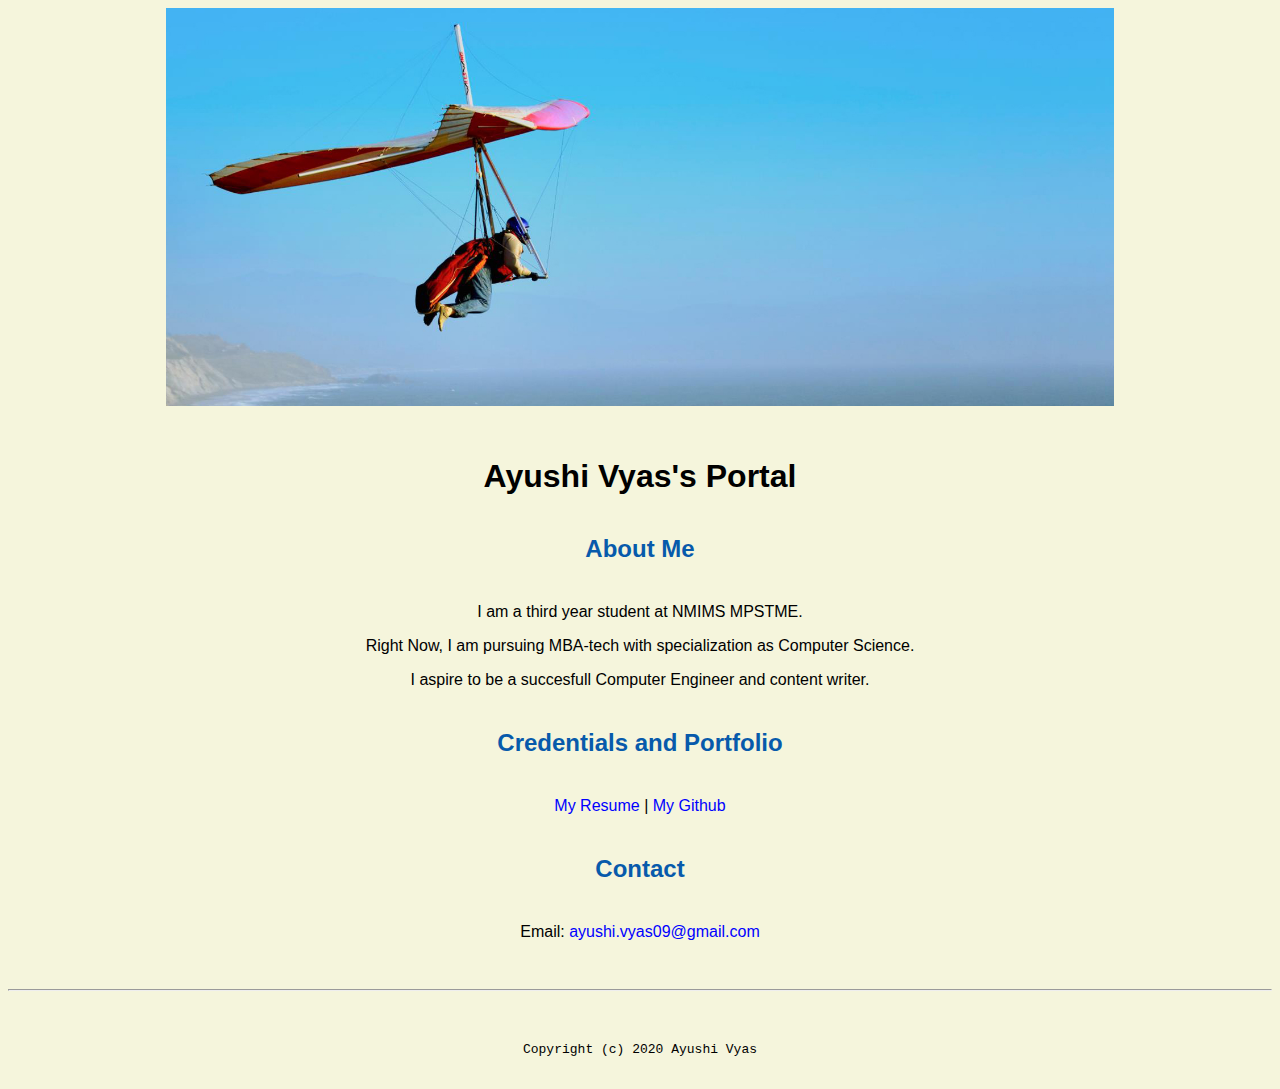
<file: index.html>
<!doctype html>

<!-- this is a comment for human! -->

<html lang="en">

  <header>
    <title>Ayushi Vyas's Portal</title>
    <link rel="stylesheet" href="css/master.css">
    <link rel="FaviconIcon" href="favicon.ico" type="image/x-icon">
    <link rel="shortcut" href="favicon.ico" type="image/x-icon">
    <meta name="viewport" content="width-device-width, initial-scale=1, shrink-to-fit=no">
    <meta name="name" content="Ayushi Vyas's Portal">
    <meta name="robots" content="noindex, nofollow">
  </header>

  <body>
    <img src="images/banner.jpg" width="75%" alt="banner">
    <h1>Ayushi Vyas's Portal</h1>
    <h2>About Me</h2>
    <p>I am a third year student at NMIMS MPSTME.</p>
    <p>Right Now, I am pursuing MBA-tech with specialization as Computer Science.</p>
    <p>I aspire to be a succesfull Computer Engineer and content writer.</p>
    <h2>Credentials and Portfolio</h2>

    <p><a href="resume.html">My Resume</a> | <a href="https://github.com/ayushiiv">My Github</a></p>
    <h2>Contact</h2>

    <p>Email: <a href="mailto:ayushi.vyas09@gmail.com">ayushi.vyas09@gmail.com</a></p>
  </body>

  <footer>
    <hr>
    <code>Copyright (c) 2020 Ayushi Vyas</code>
  </footer>

</html>
</file>
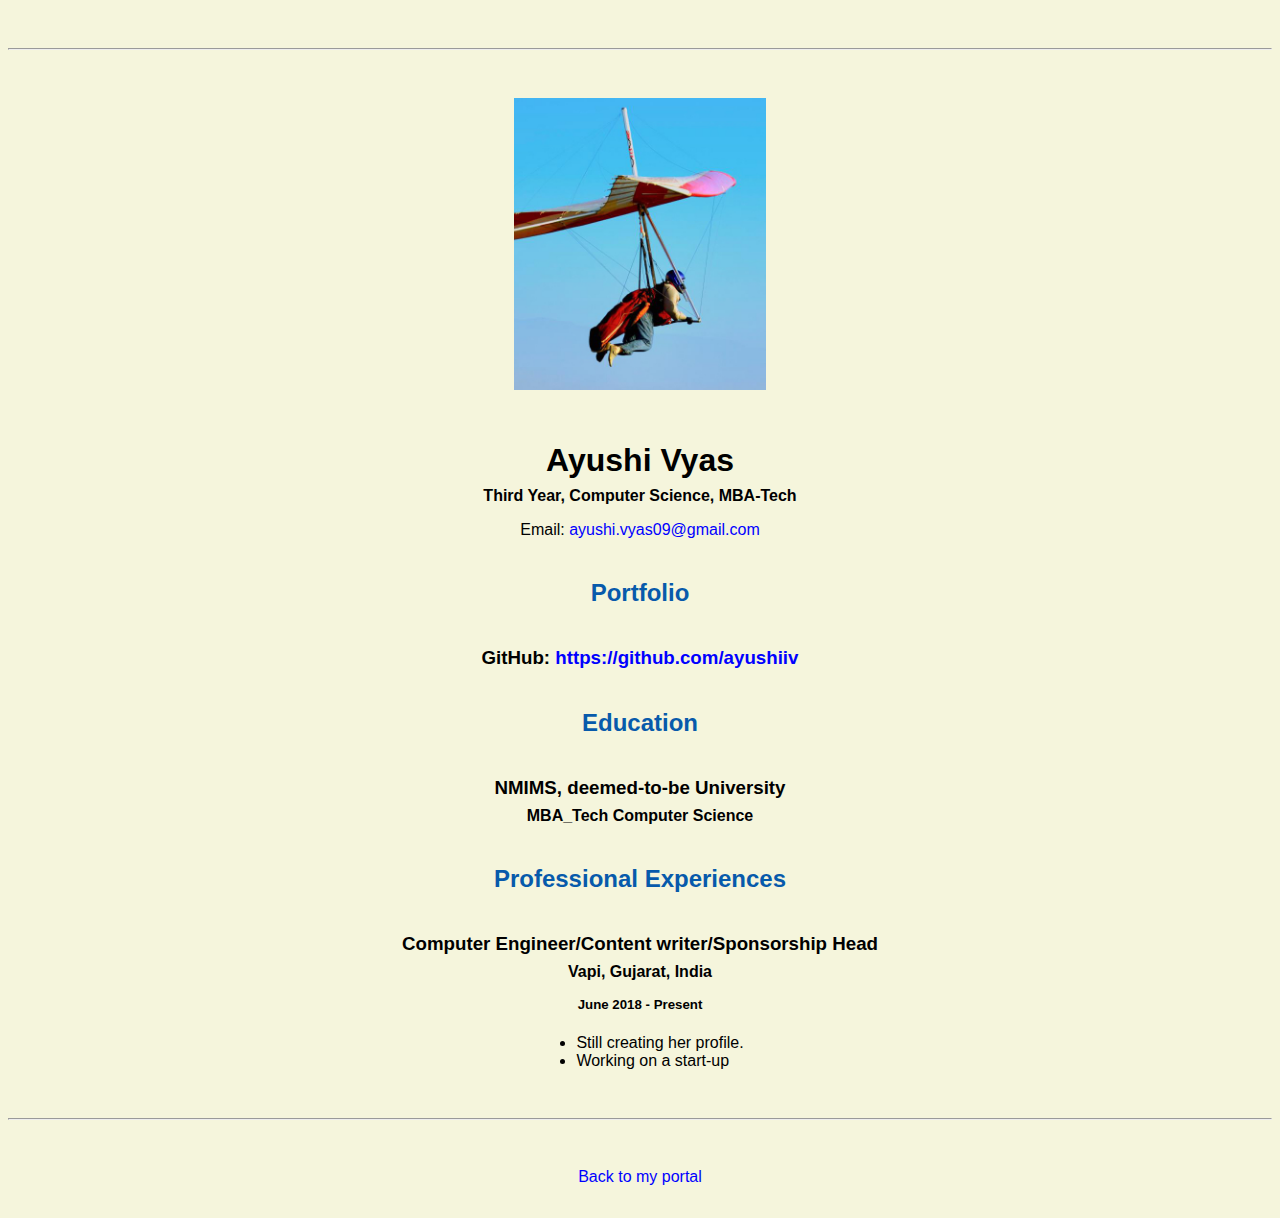
<file: resume.html>
<!doctype html>

<!-- this is a comment for human! -->

<html lang="en">

  <header>
    <title>Ayushi Vyas's Resume</title>
    <link rel="stylesheet" href="css/master.css">
    <link rel="FaviconIcon" href="favicon.ico" type="image/x-icon">
    <link rel="shortcut" href="favicon.ico" type="image/x-icon">
    <meta name="viewport" content="width-device-width, initial-scale=1, shrink-to-fit=no">
    <meta name="name" content="Ayushi Vyas's Portal">
    <meta name="robots" content="noindex, nofollow">
  </header>

  <body>
    <hr>

    <img src="images/headshot.jpg" alt="Ayushii's headshot" width="20%">

    <h1>Ayushi Vyas</h1>
    <h4>Third Year, Computer Science, MBA-Tech</h4>

    <p>Email: <a href="mailto:ayushi.vyas09@gmail.com" target="_blank">ayushi.vyas09@gmail.com</a></p>
    <!-- don't post physical address, personal phone number or other personal information on the web! -->

    <h2>Portfolio</h2>
      <h3>GitHub: <a href="https://github.com/ayushiiv" target="_blank">https://github.com/ayushiiv</a></h3>

    <h2>Education</h2>

    <h3>NMIMS, deemed-to-be University</h3>
    <h4>MBA_Tech Computer Science</h4>

    <h2>Professional Experiences</h2>

    <h3>Computer Engineer/Content writer/Sponsorship Head</h3>
    <h4>Vapi, Gujarat, India</h4>
    <h5>June 2018 - Present</h5>
      <ul>
        <li>Still creating her profile.</li>
        <li>Working on a start-up</li>
      </ul>

  </body>

  <footer>
  <hr>
  <p><a href="index.html">Back to my portal</a><p>
  </footer>

</html>
</file>
<file: css/master.css>
/* Cascading stylesheet for the website */

/* Text inside these asterisks and slashes are comments for human */

  a {
    color: blue;/* set the text color to blue here */
    text-decoration: none; /* This means we do not want hyperlinks to be underlined */
  }

  a:hover {
    color: red;/* set the text color to red here */
    text-decoration: none; /* This means we do not want hyperlinks to be underlined */
  }

  body {
    background-color: beige; /* set the background color here */
    color: black;/* set the text color to black here */
    font-family: Arial, Helvetica, sans-serif;/* set the font here */
    text-align: center;/* set the text alignment here */
   }

  footer {
    margin-top: 2rem;
    margin-bottom: 2rem;
  }

  h1 {
    margin-bottom: 0.5rem;
    margin-top: 3rem;
   }

  h2 {
    margin-bottom: 2.5rem;
    margin-top: 2.5rem;
    color: #075AAB;/* set the text color of to #075AAB here */
    /* set both the bottom margin and top margin to 2.5rem here */
   }

  h3 {
    margin-bottom: 0;
    margin-top: 2rem;
  }

  h4 {
    margin-bottom: 1rem;
    margin-top: 0.5rem;
  }

  h5 {
    margin-top: 0.5rem;
  }

  hr {
    margin-bottom: 3rem;
    margin-top: 3rem;
  }

  /* this controls how the bullet points in the resume page looks */
  ul {
    display: table;
    margin: 0 auto;
    text-align: left;
  }
</file>
